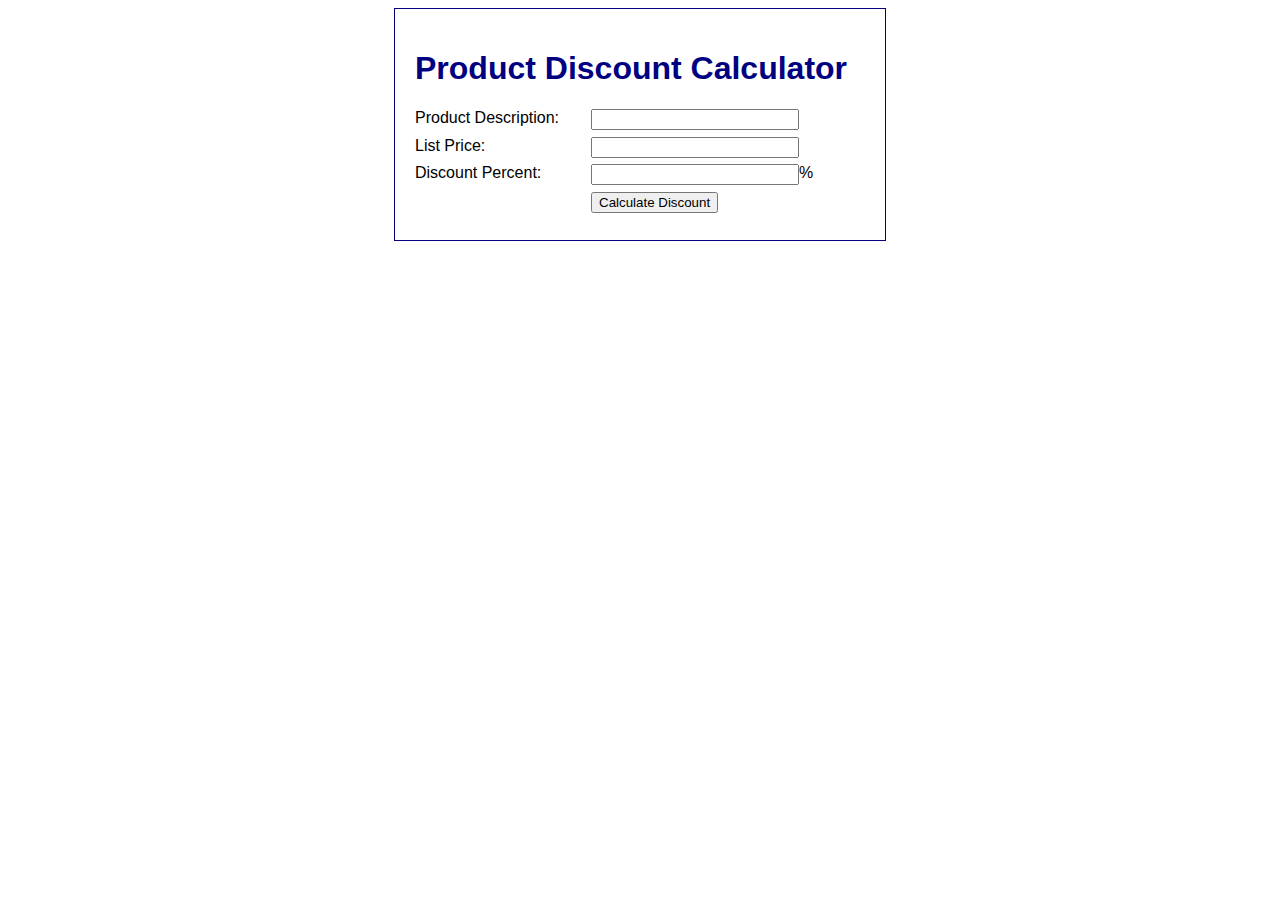
<file: week2/lab/exercise/ch02_ex1/index.html>
<!DOCTYPE html PUBLIC "-//W3C//DTD XHTML 1.0 Transitional//EN"
    "http://www.w3.org/TR/xhtml1/DTD/xhtml1-transitional.dtd">
<html xmlns="http://www.w3.org/1999/xhtml">
<head>
    <title>Product Discount Calculator</title>
    <link rel="stylesheet" type="text/css" href="main.css" />
</head>

<body>
    
    <div id="content">
        <h1>Product Discount Calculator</h1>
        <form action="display_discount.php" method="post">

            <div id="data">
                <label>Product Description:</label>
                <input type="text" name="product_description"/><br />

                <label>List Price:</label>
                <input type="text" name="list_price"/><br />

                <label>Discount Percent:</label>
                <input type="text" name="discount_percent"/>%<br />
            </div>

            <div id="buttons">
                <label>&nbsp;</label>
                <input type="submit" value="Calculate Discount" /><br />
            </div>

        </form>
    </div>
</body>
</html>
</file>
<file: week2/lab/exercise/ch02_ex1/main.css>
body {
    font-family: Arial, Helvetica, sans-serif;
}
#content {
    width: 450px;
    margin: 0 auto;
    padding: 20px 20px;
    background: white;
    border: 1px solid navy;
}
h1 {
    color: navy;
}
label {
    width: 10em;
    padding-right: 1em;
    float: left;
}
#data input {
    float: left;
    width: 15em;
    margin-bottom: .5em;
}
#buttons input {
    float: left;
    margin-bottom: .5em;
}
br {
    clear: left;
}
</file>
